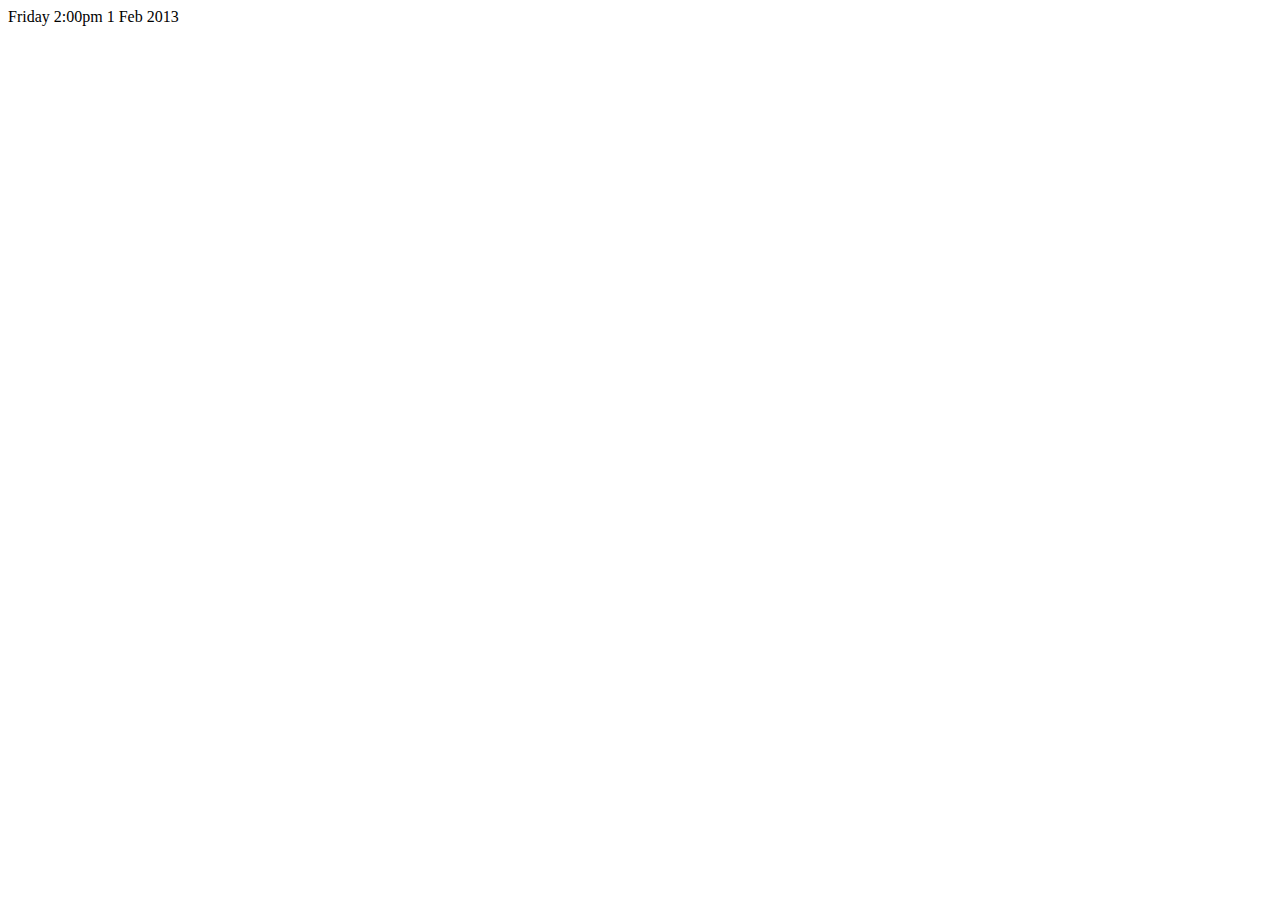
<file: justdateandtime.html>
<html>
<head>
<title>Fitness Log</title>
</head>
<body>

<p>Friday 2:00pm 1 Feb 2013</p>
<script>
var d=new Date();

date.getDay() + " " + date.getHours() + ":" + date.getMinutes()
document.write(d);
</script>
</body>
</html>
</file>
